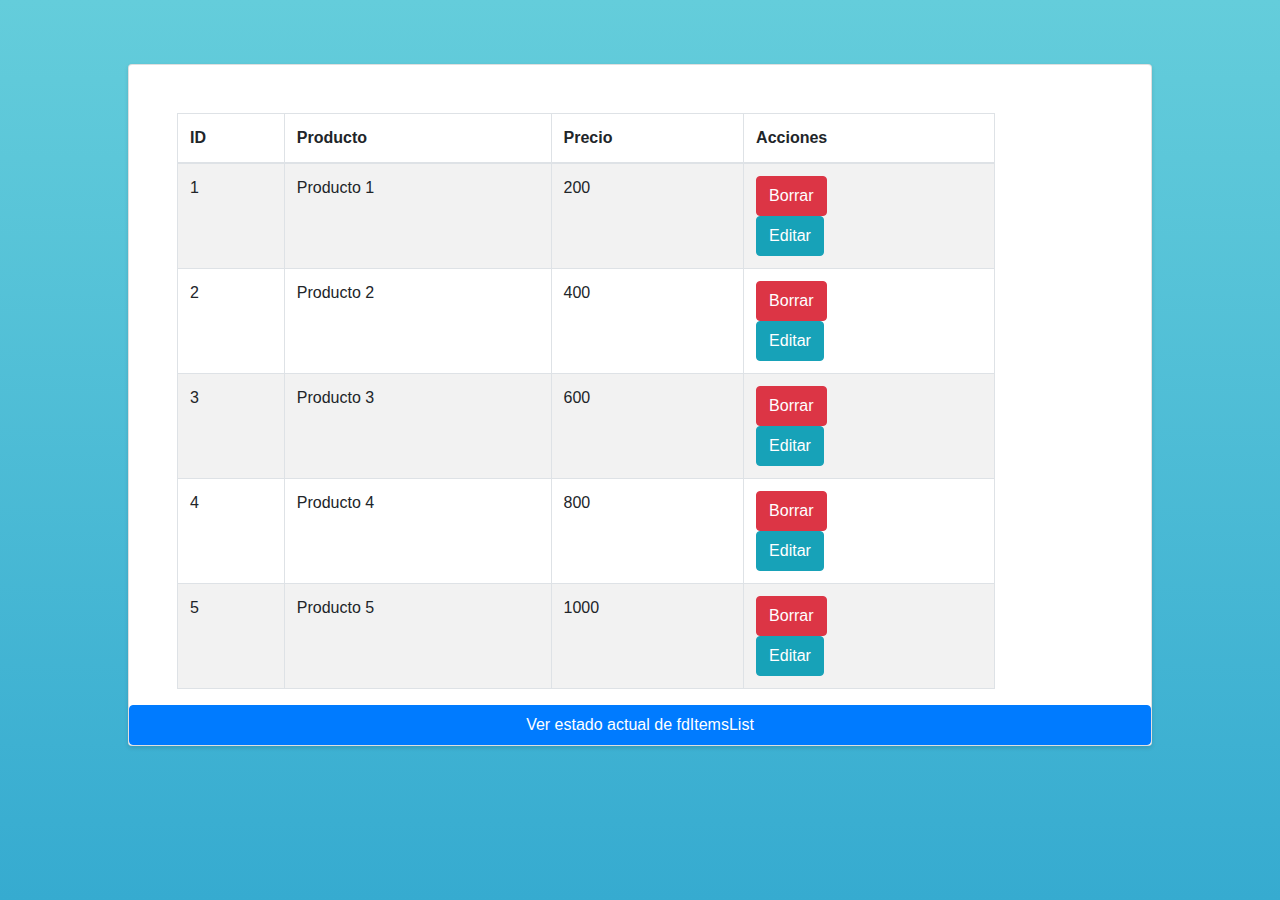
<file: index.html>
<!DOCTYPE html>
<html lang="en">
<head>
    <meta charset="UTF-8">
    <meta http-equiv="X-UA-Compatible" content="IE=edge">
    <meta name="viewport" content="width=device-width, initial-scale=1.0">
    <title>Document</title>
    <link rel="stylesheet" href="styles.css">
    <link rel="stylesheet" href="https://stackpath.bootstrapcdn.com/bootstrap/4.5.2/css/bootstrap.min.css" integrity="sha384-JcKb8q3iqJ61gNV9KGb8thSsNjpSL0n8PARn9HuZOnIxN0hoP+VmmDGMN5t9UJ0Z" crossorigin="anonymous">

    <script data-main = "js/main" src = "js/libs/require.js"></script>

</head>
<body>

    <div class="card">

    <!-- ? ----------------------------------------------- -->
    
     <table class="table fd-tabla table-striped table-bordered" style="width: 80%;">
        <thead>
            <tr>
                <th>ID</th>
                <th>Producto</th>
                <th>Precio</th>
                <th>Acciones</th>
            </tr>
        </thead>
        <tbody data-bind="foreach: fdItemsList()">
            <tr>
                <td data-bind="text: id"></td>
                <td data-bind="text: name"></td>
                <td data-bind="text: price"></td>
                <td>
                    <c-button params="cButtonText: 'Borrar', 
                                              value: id, 
                                              'action': $parent.fdOnRemove">
                    </c-button>
                    <c-button params="cButtonText: 'Editar', 
                                              value: id,
                                              'action': $parent.fdOnEdit"
                                      data-toggle="modal"
                                      data-target="#fd-Modal">
                    </c-button>
                </td>
            </tr>
        </tbody>
    </table>
    <button class="btn btn-primary" data-bind="click: SowFdItemsList">Ver estado actual de fdItemsList</button>

    <!-- ? ----------------------------------------------- -->

    <!-- Modal -->
    <div class="modal fade" id="fd-Modal" tabindex="-1" role="dialog" aria-labelledby="fd-ModalLabel" aria-hidden="true">
        <div class="modal-dialog" role="document">
        <div class="modal-content">
        <div class="modal-content">
            <div class="modal-header">
            <h5 class="modal-title" id="fd-ModalLabel">Modal title</h5>
            <button type="button" class="close" data-dismiss="modal" aria-label="Close">
                <span aria-hidden="true">&times;</span>
            </button>
            </div>
            <div class="modal-body">

                <div class="form-group">
                    <label class="col-form-label">ID</label>
                    <input disabled class="form-control" type="text" data-bind="value: fdToEditItem().id">
                </div>
                <div class="form-group">
                    <label class="col-form-label">Nombre</label>
                    <input class="form-control" type="text" data-bind="value: fdToEditItem().name">
                </div>
                <div class="form-group">
                    <label class="col-form-label">Precio</label>
                    <input class="form-control" type="number" data-bind="value: fdToEditItem().price">
                </div>

            </div>
            <div class="modal-footer">

            <c-button params="cButtonText: 'Guardar', 'action': fdOnSave""></c-button>
            <c-button data-dismiss="modal" params="cButtonText: 'Cancelar'"></c-button>
            </div>
        </div>
        </div>
    </div>


    <!-- ? ----------------------------------------------- -->

    </div>
    

</body>
</html>
</file>
<file: styles.css>
/* | Ejersicio I */
/* :root {
    --paragraph-color: #7E7D7D;
    --border-radius: 6px;
 }
 
 * {
    box-sizing:border-box;
 }
 
 html, body {
    height: 100%;
    font-family: 'Source Sans Pro', sans-serif;
 }
 
 body {
    color: #222;
    background: linear-gradient(180deg, #64CDDB 0%, #36ABD0 100%);
    padding-top: 4em;
 }
 h2, p { margin: 0; }
 
 .card {
    background: #FFFFFF;
    box-shadow: 0px 2px 4px rgba(0, 0, 0, 0.12);
    border-radius: var(--border-radius);
    max-width: 400px;
    margin: 0 auto;
 }
 .card header {
    padding: 1em;
 }
 
 .card-section {
    text-align: center;
    padding-top: 2em;
    padding-bottom: 2em;
 }
 
 .card-section h2 {
    font-weight:bold;
    margin-bottom: 0.2em;
 }
 .card-section p {
    font-weight:normal;
    color: var(--paragraph-color);
 }
 
 .counter-ui-container {
    display: flex;
    align-items: center;
    justify-content: center;
 }
 
 .counter {
    font-size: 5em;
    font-weight:bold;
    width: 1.5em;
    text-align:center;
 }
 
 button {
    cursor: pointer;
    appearance: none;
    background: transparent;
    border: 1px solid var(--paragraph-color);
    height: 40px;
    width: 40px;
    border-radius: var(--border-radius);
 }
 button:focus {
    outline: #39A7B8 auto 1px;
 }
 
 footer {
    color: #999;
    text-align:center;
    padding: 2em 1em 1em;
 }
 footer span {
    font-size: 0.8em;
 }
 */

 :root {
   --paragraph-color: #7E7D7D;
   --border-radius: 6px;
}

* {
   box-sizing:border-box;
}

html, body {
   height: 100%;
   font-family: 'Source Sans Pro', sans-serif;
}

body {
   color: #222;
   background: linear-gradient(180deg, #64CDDB 0%, #36ABD0 100%);
   padding-top: 4em;
}
h2, p { margin: 0; }

.card {
   background: #FFFFFF;
   box-shadow: 0px 2px 4px rgba(0, 0, 0, 0.12);
   border-radius: var(--border-radius);
   max-width: 80%;
   margin: 0 auto;
}
.card header {
   padding: 1em;
}

.card-section {
   padding: 2em;
}

.card-section h2 {
   font-weight:bold;
   margin-bottom: 0.2em;
}
.card-section p {
   font-weight:normal;
   color: var(--paragraph-color);
   margin-bottom:1em;
}

.counter-ui-container {
}

.counter {
   font-size: 5em;
   font-weight:bold;
   width: 1.5em;
   text-align:center;
}

button {
   appearance: none;
   background: transparent;
   border: 1px solid var(--paragraph-color);
   height: 40px;
   padding-left: 1em;
   padding-right: 1em;
   border-radius: var(--border-radius);
   cursor: pointer;
}
button:focus {
   outline: #39A7B8 auto 1px;
}
button[disabled] {
   border: 1px solid #ddd;
   cursor: inherit;
}

.button_small {
   font-size: 0.8em;
   text-align:center;
   padding:0;
   width: 32px;
   height: 32px;
}
.counter-ui-container {
   margin:0;
   padding:0;
}
.counter-ui-container li {
   display: flex;
   justify-content: space-between;
   align-items: center;
   padding:0.5em 0;
   margin:0;
}
.li_label {
   font-size: 1.3em;
}


footer {
   color: #999;
   text-align:center;
   padding: 1em 1em 1em;
}
footer span {
   font-size: 0.8em;
}

.icon-bone,
.icon-ball,
.icon-circle,
.icon-rabbit {
   width: 64px;
   height: 64px;
   image-rendering: pixelated;
   display:inline-block;
   background: url("https://assets.codepen.io/21542/Toys.png") no-repeat no-repeat;
   background-size: 256px;
   vertical-align: middle;
   position: relative;
   top: -8px;
}
.icon-ball { background-position: -64px;}
.icon-circle { background-position: -128px;}
.icon-rabbit { background-position: -192px;}


.fd-tabla {
   margin: 3em;
}
</file>
